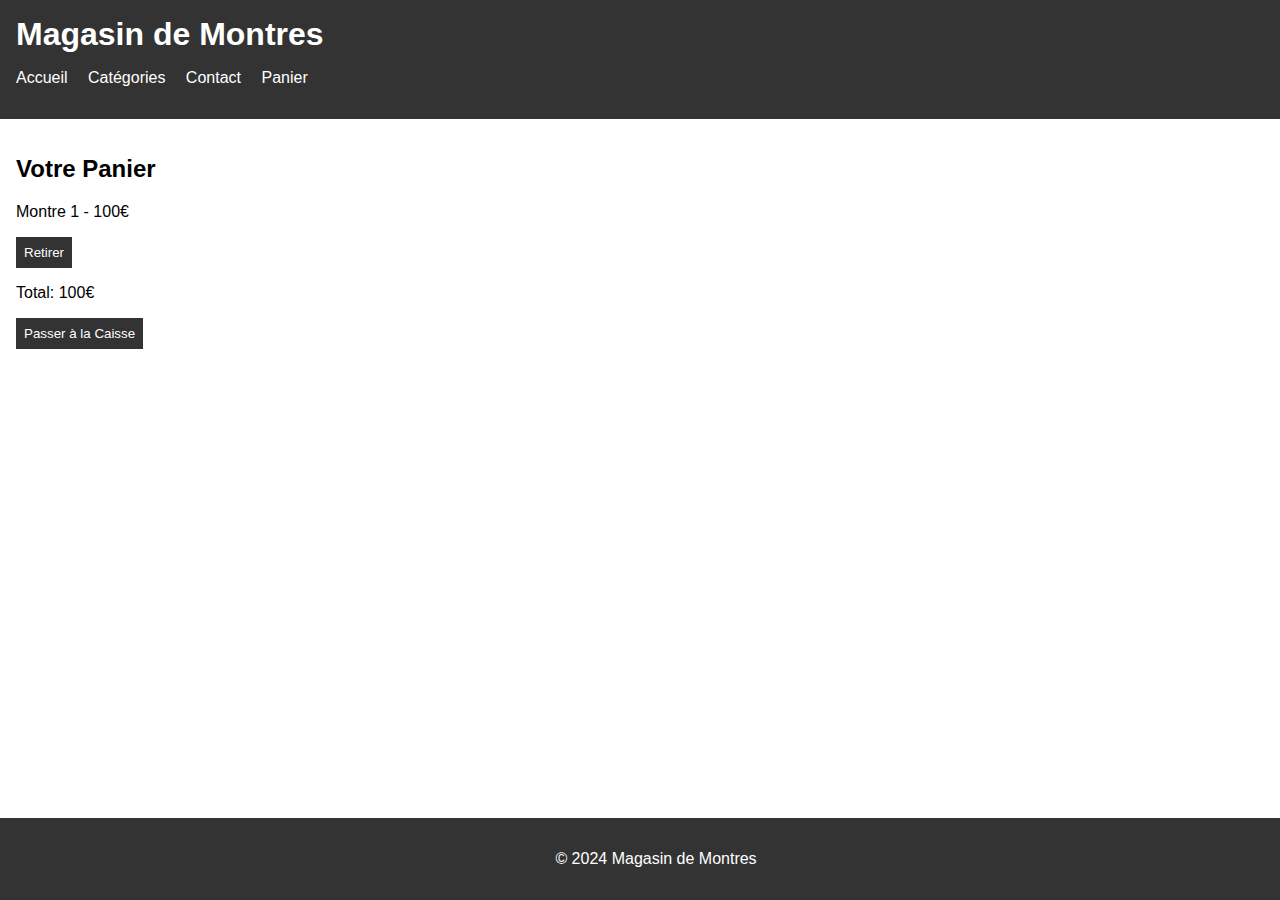
<file: cart.html>
<!DOCTYPE html>
<html lang="fr">
<head>
    <meta charset="UTF-8">
    <meta name="viewport" content="width=device-width, initial-scale=1.0">
    <title>Panier</title>
    <link rel="stylesheet" href="styles.css">
</head>
<body>
    <header>
        <h1>Magasin de Montres</h1>
        <nav>
            <ul>
                <li><a href="index.html">Accueil</a></li>
                <li><a href="category.html">Catégories</a></li>
                <li><a href="contact.html">Contact</a></li>
                <li><a href="cart.html">Panier</a></li>
            </ul>
        </nav>
    </header>

    <main>
        <h2>Votre Panier</h2>
        <div class="cart-items">
            <div class="cart-item">
                <p>Montre 1 - 100€</p>
                <button>Retirer</button>
            </div>
        </div>
        <div class="cart-total">
            <p>Total: 100€</p>
            <button><a href="checkout.html">Passer à la Caisse</a></button>
        </div>
    </main>

    <footer>
        <p>&copy; 2024 Magasin de Montres</p>
    </footer>
</body>
</html>
</file>
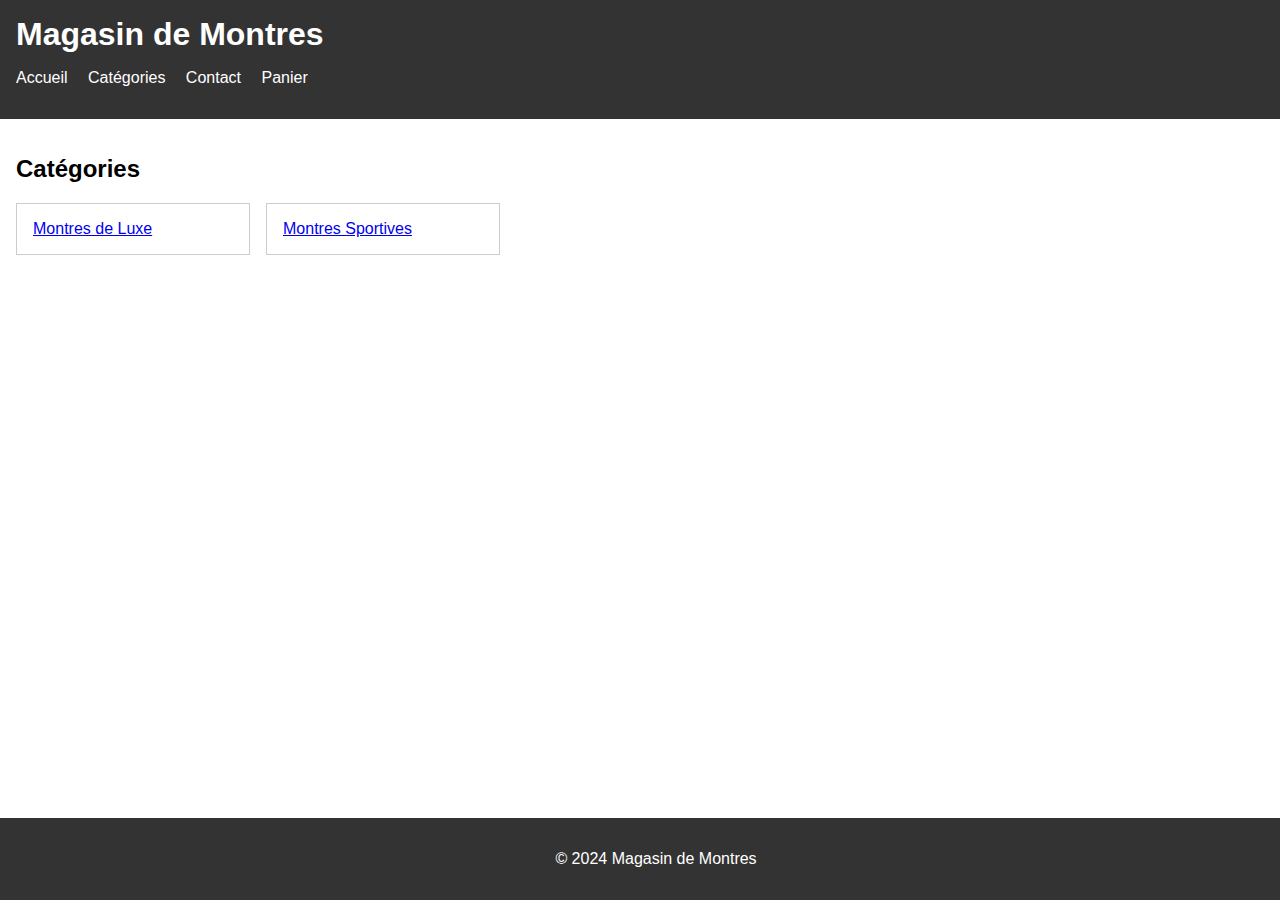
<file: category.html>
<!DOCTYPE html>
<html lang="fr">
<head>
    <meta charset="UTF-8">
    <meta name="viewport" content="width=device-width, initial-scale=1.0">
    <title>Catégories de Montres</title>
    <link rel="stylesheet" href="styles.css">
</head>
<body>
    <header>
        <h1>Magasin de Montres</h1>
        <nav>
            <ul>
                <li><a href="index.html">Accueil</a></li>
                <li><a href="category.html">Catégories</a></li>
                <li><a href="contact.html">Contact</a></li>
                <li><a href="cart.html">Panier</a></li>
            </ul>
        </nav>
    </header>

    <main>
        <h2>Catégories</h2>
        <div class="category-list">
            <div class="category">
                <a href="product.html">Montres de Luxe</a>
            </div>
            <div class="category">
                <a href="product.html">Montres Sportives</a>
            </div>
        </div>
    </main>

    <footer>
        <p>&copy; 2024 Magasin de Montres</p>
    </footer>
</body>
</html>
</file>
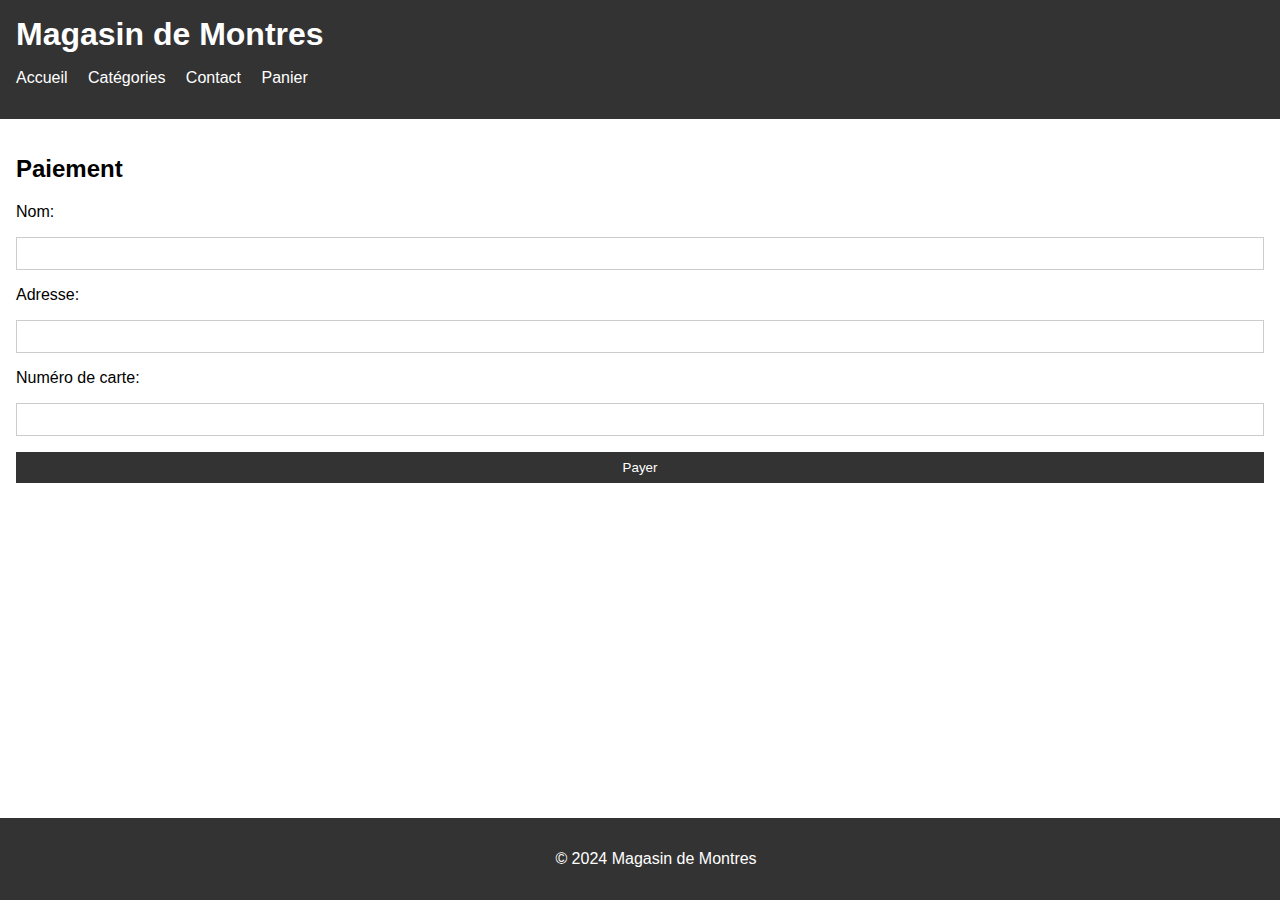
<file: checkout.html>
<!DOCTYPE html>
<html lang="fr">
<head>
    <meta charset="UTF-8">
    <meta name="viewport" content="width=device-width, initial-scale=1.0">
    <title>Paiement</title>
    <link rel="stylesheet" href="styles.css">
</head>
<body>
    <header>
        <h1>Magasin de Montres</h1>
        <nav>
            <ul>
                <li><a href="index.html">Accueil</a></li>
                <li><a href="category.html">Catégories</a></li>
                <li><a href="contact.html">Contact</a></li>
                <li><a href="cart.html">Panier</a></li>
            </ul>
        </nav>
    </header>

    <main>
        <h2>Paiement</h2>
        <form>
            <label for="name">Nom:</label>
            <input type="text" id="name" name="name">
            
            <label for="address">Adresse:</label>
            <input type="text" id="address" name="address">
            
            <label for="card">Numéro de carte:</label>
            <input type="text" id="card" name="card">
            
            <button type="submit">Payer</button>
        </form>
    </main>

    <footer>
        <p>&copy; 2024 Magasin de Montres</p>
    </footer>
</body>
</html>
</file>
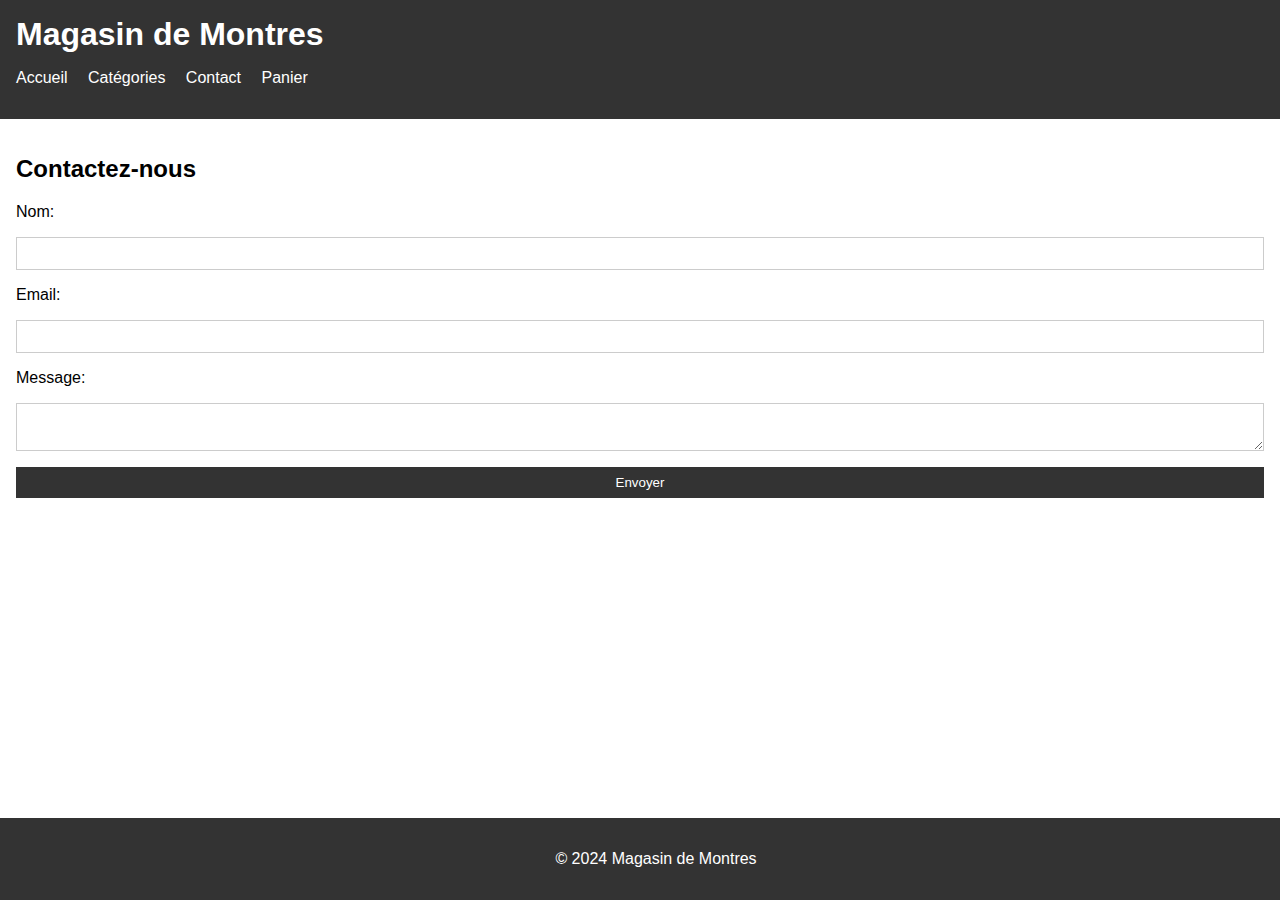
<file: contact.html>
<!DOCTYPE html>
<html lang="fr">
<head>
    <meta charset="UTF-8">
    <meta name="viewport" content="width=device-width, initial-scale=1.0">
    <title>Contact</title>
    <link rel="stylesheet" href="styles.css">
</head>
<body>
    <header>
        <h1>Magasin de Montres</h1>
        <nav>
            <ul>
                <li><a href="index.html">Accueil</a></li>
                <li><a href="category.html">Catégories</a></li>
                <li><a href="contact.html">Contact</a></li>
                <li><a href="cart.html">Panier</a></li>
            </ul>
        </nav>
    </header>

    <main>
        <h2>Contactez-nous</h2>
        <form>
            <label for="name">Nom:</label>
            <input type="text" id="name" name="name">
            
            <label for="email">Email:</label>
            <input type="email" id="email" name="email">
            
            <label for="message">Message:</label>
            <textarea id="message" name="message"></textarea>
            
            <button type="submit">Envoyer</button>
        </form>
    </main>

    <footer>
        <p>&copy; 2024 Magasin de Montres</p>
    </footer>
</body>
</html>
</file>
<file: styles.css>
body {
    font-family: Arial, sans-serif;
    margin: 0;
    padding: 0;
    box-sizing: border-box;
}

header {
    background-color: #333;
    color: white;
    padding: 1rem;
}

header h1 {
    margin: 0;
}

nav ul {
    list-style-type: none;
    padding: 0;
}

nav ul li {
    display: inline;
    margin-right: 1rem;
}

nav ul li a {
    color: white;
    text-decoration: none;
}

main {
    padding: 1rem;
}

.product-list, .category-list {
    display: flex;
    gap: 1rem;
}

.product, .category {
    border: 1px solid #ccc;
    padding: 1rem;
    width: 200px;
}

.product img, .product-detail img {
    max-width: 100%;
}

.product-detail {
    display: flex;
    gap: 1rem;
}

footer {
    background-color: #333;
    color: white;
    text-align: center;
    padding: 1rem;
    position: fixed;
    bottom: 0;
    width: 100%;
}

form {
    display: flex;
    flex-direction: column;
    gap: 1rem;
}

form input, form textarea {
    padding: 0.5rem;
    border: 1px solid #ccc;
}

button {
    padding: 0.5rem;
    background-color: #333;
    color: white;
    border: none;
    cursor: pointer;
}

button a {
    color: white;
    text-decoration: none;
}
</file>
